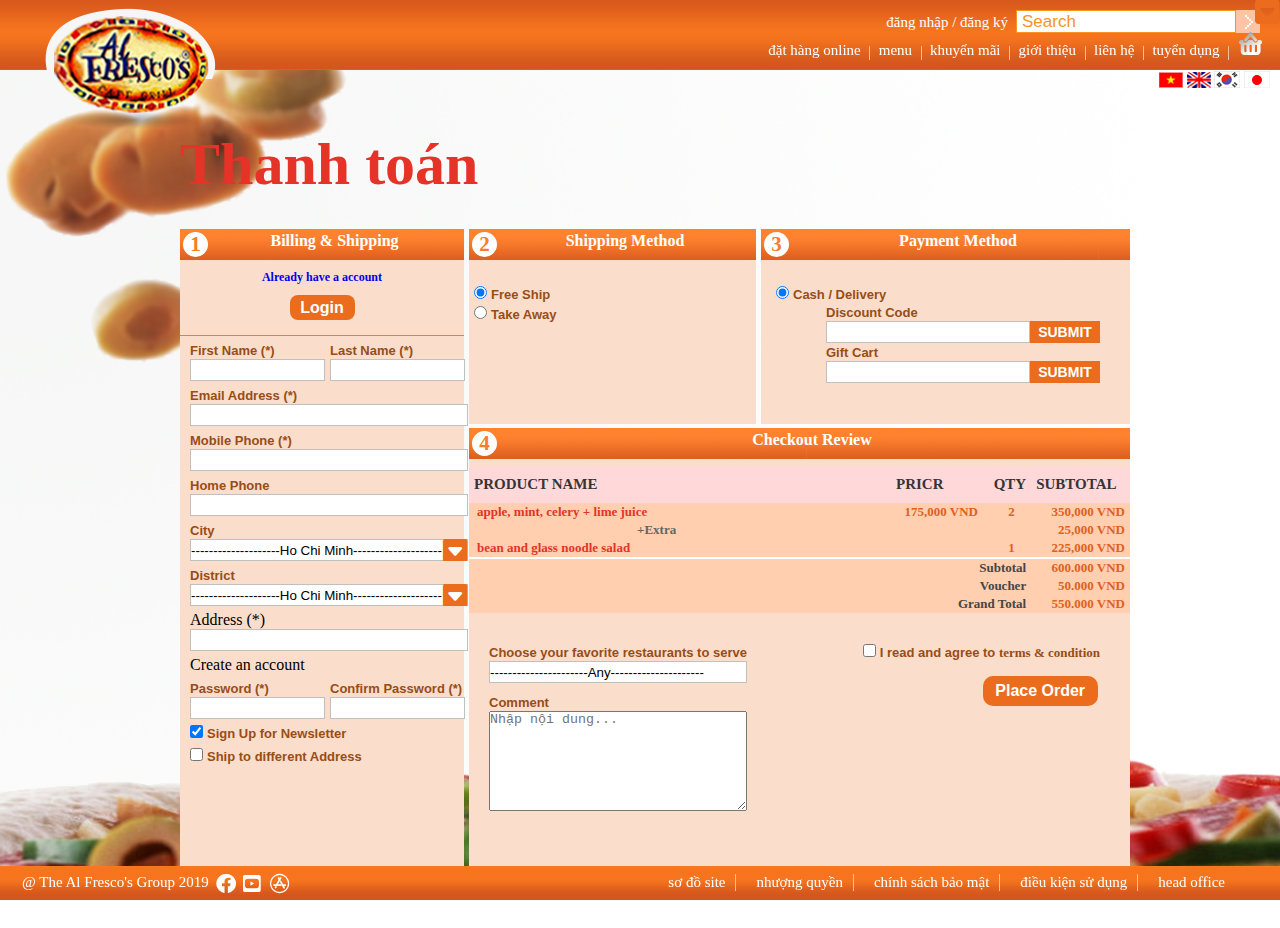
<file: index.html>
<!DOCTYPE html>
<html lang="en">
<head>
    <meta charset="UTF-8">
    <meta http-equiv="X-UA-Compatible" content="IE=edge">
    <meta name="viewport" content="width=device-width, initial-scale=1.0">
    <title>Thanh Toán</title>
    <link rel="stylesheet" href="css/thanhtoan.css">
    <link rel="stylesheet" href="https://maxcdn.bootstrapcdn.com/font-awesome/4.7.0/css/font-awesome.min.css">
    <link rel="stylesheet" href="vendor/fontawesome/css/all.css">
    <link rel="stylesheet" href="css/header.css">
    <link rel="stylesheet" href="css/footer.css">
</head>
<body>
    <section id="header">
        <!-- khối chứa logo -->
        <div id="logo">
            <a href="#">
                <img src="Images/IMAGE/header/logo.png" alt="logo">
            </a>
        </div>
        <!-- phần liên kết, menu, tìm kiếm -->
        <div class="header_top" class="clearfix">
            <!-- khung tim kiếm -->
            <div id="searchform" class="clearfix">
                <!-- liên kết đăng ký/ login -->
                <div class="item" id="register">
                   <a href="#">đăng nhập / đăng ký</a>
                </div>
                <!-- khung nhập nội dung tìm kiếm -->
                <div class="item">
                    <input class="search_textbox" type="text" value="Search"/>
                    <div class="search_button">
                        <a href="#"><img src="Images/IMAGE/header/searchbtn.png" alt="search"></a>
                    </div>
                </div>
            </div>
            <!-- menu -->
            <div id="menu" class="clearfix">
                <ul>
                    <li><a href="order.html">đặt hàng online</a></li>
                    <li><a href="menu.html">menu</a></li>
                    <li><a href="#">khuyến mãi</a></li>
                    <li class="menu_active"><a href="#">giới thiệu</a></li>
                    <li><a href="#">liên hệ</a></li>
                    <li><a href="#">tuyển dụng</a></li>
                    <li class="carting"><a href="giohang.html"><img src="Images/IMAGE/header/cart.png" alt="cart"></a></li>
                </ul>                    
            </div>
                <div id="flag">
                    <a><img src="Images/IMAGE/header/vi.png" alt="VN" title="Vietnamese"></a>
                    <a><img src="Images/IMAGE/header/uk.png" alt="UK" title="English"></a>
                    <a><img src="Images/IMAGE/header/kor.png" alt="Kr" title="Korean"></a>
                    <a><img src="Images/IMAGE/header/ja.png" alt="Jp" title="Japanese"></a>
                </div>
        </div>
    </section>
    <section id="main">
        <div id="body-content">
            <div class="content-title">
                <h2 class="page-title">Thanh toán</h2>
            </div>
            <div id="main-checkout">
                <div id="left-infor-checkout">
                    <div class="round-circle-checkout">
                        <div class="circle">
                            <span>1</span>
                        </div>
                        <div class="text-title-checkout">
                            <span>Billing & Shipping</span>
                        </div>
                    </div>
                    <div id="content-register">
                        <div id="login-form-checkout"> 
                            <div class="lable-billing-center">
                                <a id="user-account-checkout" href="#">Already have a account</a>
                            </div>
                            <div>
                                <button class="btn-login">Login</button>
                            </div>
                        </div>
                        <div class="new-infor-customer">
                            <div class="infor-customer">
                                <ul class="sub-left-checkout">
                                    <li>
                                        <span class="checkout-detail-infor">First Name (*)</span>
                                        <input type="text" name="txt-firstname-checkout" class="input-checkout-short" value="">
                                    </li>
                                    <li>
                                        <span class="checkout-detail-infor">Last Name (*)</span>
                                        <input type="text" name="txt-last-checkout" class="input-checkout-short" value="">
                                    </li>
                                </ul>
                                
                            </div>
                            <div class="infor-customer">
                                    <span class="checkout-detail-infor">Email Address (*)</span>
                                    <input type="text" name="email-address" class="input-checkout-long" >
                            </div>
                            <div class="infor-customer">
                                <span class="checkout-detail-infor">Mobile Phone (*)</span>
                                <input type="text" name="txt-telephone" class="input-checkout-long" >
                            </div>
                            <div class="infor-customer">
                                <span class="checkout-detail-infor">Home Phone</span>
                                <input type="text" name="txt-homephone" class="input-checkout-long" >
                            </div>
                            <div class="infor-customer">
                                <span class="checkout-detail-infor">City</span>
                                <div class="selection-checkout">
                                    <div class="content-input-select-checkout">
                                        <input type="text" value="--------------------Ho Chi Minh--------------------" class="div-input-checkout">
                                        <a class="icon-selector-checkout"><i class="fas fa-caret-square-down    "></i></a>
                                    </div>
                                    <select class="dropdown-checkout">
                                        <option value="volvo">Ha Noi</option>
                                        <option value="saab">Da Nang</option>
                                        <option value="mercedes">Can Tho</option>
                                        <option value="audi">Binh Dinh</option>
                                    </select>
                                </div>
                            </div>
                            <div class="infor-customer">
                                <span class="checkout-detail-infor">District</span>
                                <div class="selection-checkout">
                                    <div class="content-input-select-checkout">
                                        <input type="text" value="--------------------Ho Chi Minh--------------------" class="div-input-checkout">
                                        <a class="icon-selector-checkout"><i class="fas fa-caret-square-down"></i></a>
                                    </div>
                                    <select class="dropdown-checkout">
                                        <option value="volvo">Q.1</option>
                                        <option value="saab">Q.2</option>
                                        <option value="mercedes">Q.3</option>
                                        <option value="audi">Q.4</option>
                                    </select>
                                </div>
                            </div>
                            <div class="infor-customer">
                                <span class="checkout-detail-inffor">Address (*)</span>
                                <input type="text" name="txt-address" class="input-checkout-long">
                            </div>
                            <div class="infor-customer">
                                <div class="label-billing-center"> 
                                    <label> Create an account</label>
                                </div>
                            </div>
                            <div class="infor-customer">
                                <ul class="sub-left-checkout">
                                    <li>
                                        <span class="checkout-detail-infor">Password (*)</span>
                                        <input type="text" name="txt-password" class="input-checkout-short" value="">
                                    </li>
                                    <li>
                                        <span class="checkout-detail-infor">Confirm Password (*)</span>
                                        <input type="text" name="txt-repassword" class="input-checkout-short" value="">
                                    </li>
                                </ul>
                            

                            </div>
                            <div class="infor-customer">
                                <input type="checkbox" name="sign-ship" value="sign-newsletter" checked="checked">
                                <span class="checkout-detail-infor">Sign Up for Newsletter</span>

                            </div>
                            <div class="infor-customer">
                                <input type="checkbox" name="sign-ship" value="ship-address">
                                <span class="checkout-detail-infor">Ship to different Address</span>

                            </div>
                        </div>
                    </div>

                </div>
                <div id="right-infor">
                    <div id="combine-part2-3">
                        <div id="second-part" class="Shipping-Method">
                            <div class="round-circle-checkout">
                                <div class="circle">
                                    <span>2</span>
                                </div>
                                <div class="text-title-checkout">
                                    <span>Shipping Method</span>
                                </div>
                            </div>
                            <div id="content-second-part">
                                <div class="sub-left-radio">
                                    <input type="radio" name="ship-method" value="free-ship" checked="checked">
                                    <span class="checkout-detail-infor">Free Ship</span>
                                </div>
                                <div class="sub-left-radio">
                                    <input type="radio" name="ship-method" value="take-out" >
                                    <span class="checkout-detail-infor">Take Away</span>
                                </div>
                            </div>
                        </div>
                        <div id="combine-part2-3">
                            <div id="second-part" class="Shipping-Method">

                            </div>
                            <div id="third-part" class="Payment-Method">
                                <div class="round-circle-checkout">
                                    <div class="circle">
                                        <span>3</span>
                                    </div>
                                    <div class="text-title-checkout">
                                        <span>Payment Method</span>
                                    </div>
                                </div>
                                <div id="content-third-part">
                                    <div class="sub-third-content">
                                        <input type="radio" checked="checked">
                                        <span class="checkout-detail-infor">Cash / Delivery</span>
                                    </div>
                                    <div class="code-discount">
                                        <div class="group-code-checkout">
                                            <div class="title-text-input-checkout">
                                                <span class="checkout-detail-infor">Discount Code</span>
                                            </div>
                                            <div class="method-checkout">
                                                <input type="text" class="input-checkout-long-payment payment-input-checkout">
                                                <button class="btn-payment">SUBMIT</button>
                                            </div>
                                        </div>
                                        <div class="group-code-checkout">
                                            <div class="title-text-input-checkout">
                                                <span class="checkout-detail-infor">Gift Cart</span>
                                            </div>
                                            <div class="method-checkout">
                                                <input type="text" class="input-checkout-long-payment payment-input-checkout">
                                                <button class="btn-payment">SUBMIT</button>
                                            </div>
                                        </div>
                                    </div>

                                </div>

                            </div>
                        </div>
                    </div>
                    <div id="fourth-part">
                        <div class="round-circle-checkout Checkout-Review">
                            <div class="circle">
                                <span>4</span>
                            </div>
                            <div class="text-title-checkout">
                                <span>Checkout Review</span>
                            </div>

                        </div>
                        <div class="content-fourth-part proceed-checkout">
                            <div class="content-table">
                                <table class="shopping-cart-detail" border="0" cellspacing="0" cellpadding="0">
                                    <tbody>
                                        <tr class="th">
                                            <th width="65%" align="left">PRODUCT NAME</th>
                                            <th width="15%" align="left">PRICR</th>
                                            <th width="5%" align="left">QTY</th>
                                            <th width="15%" align="left">SUBTOTAL</th>
                                        </tr>
                                        <tr>
                                            <td valign="top">
                                                <a href="#" class="food-order">apple, mint, celery + lime juice</a>
                                            </td>
                                            <td align="center">175,000 VND</td>
                                            <td align="center">2</td>
                                            <td align="right">350,000 VND</td>
                                        </tr>
                                        <tr>
                                            <td valign="top">
                                                <span class="extra-order">+Extra</span>
                                            </td>
                                            <td align="center"></td>
                                            <td align="center"></td>
                                            <td align="right">25,000 VND</td>
                                        </tr>
                                        <tr>
                                            <td valign="top">
                                                <a href="#" class="food-order">bean and glass noodle salad</a>
                                            </td>
                                            <td align="right"></td>
                                            <td align="center">1</td>
                                            <td align="right">225,000 VND</td>
                                        </tr>
                                        <tr class="line-null">
                                            <td valign="top" align="right" colspan="4"></td>
                                        </tr>
                                        <tr>
                                            <td colspan="3" align="right" class="sum-sum">Subtotal</td>
                                            <td align="right"><span>600.000 VND</span></td>
                                        </tr>    
                                        <tr>
                                            <td colspan="3" align="right" class="sum-sum">Voucher</td>
                                            <td align="right"><span>50.000 VND</span></td>
                                        </tr>    
                                        <tr>
                                            <td colspan="3" align="right" class="sum-sum">Grand Total</td>
                                            <td align="right"><span>550.000 VND</span></td>
                                        </tr>    

                                    </tbody>

                                </table>
                            </div>
                            <div id="end-checkout-content">
                                <div class="left-review">
                                    <label class="checkout-detail-infor">Choose your favorite restaurants to serve</label>
                                    <div class="selectiom-checkout">
                                        <div class="content-input-select-checkout">
                                            <input type="text" value="----------------------Any---------------------" class="div-input-checkout">
                                            <a class="icon-selector-checkout"><i class="fa fa-caret-square-down" aria-hidden="true"></i></a>
                                        </div>
                                        <select class="dropdown-checkout">
                                            <option value="volvo">Ha Noi</option>
                                            <option value="saab">Da Nang</option>
                                            <option value="mercedes">Can Tho</option>
                                            <option value="audi">Binh Dinh</option>
                                        </select>
                                    </div>
                                
                                    <div class="msg-commit">
                                        <label class="checkout-detail-infor">Comment</label>
                                        <textarea placeholder="Nhập nội dung..."></textarea>
                                    </div>
                                </div>
                                <div class="right-review">
                                    <div>
                                        <input type="checkbox" name="term-condition">
                                        <span class="checkout-detail-infor">I read and agree to <a href="">terms & condition</a></span>
                                    </div>
                                    <div class="checkout-right div-btn-order">
                                       <button id="btn-place-order" class="btn-place-order"> Place Order</button>
                                    </div>
                                </div>

                            </div>

                        </div>
                    </div>

                </div>
            
        </div>


    </section>
    <section id="footer">
        <!-- Thông tin liên hệ -->
        <div class="left_footer">
            <ul>
                <li class="item">@ The Al Fresco's Group 2019</li>
                <li class="item"><a class="icon_face" href="#"><i class="fab fa-facebook"></i></a></li>
                <li class="item"><a class="icon_youtube" href="#"><i class="fab fa-youtube-square"></i></a></li>
                <li class="item"><a class="icon_app" href="#"><i class="fab fa-app-store""></i></a></li>               
            </ul>
        </div>
        <!-- Liên kết trang phụ -->
        <div class="right_footer">
            <ul>
                <li><a href="#">sơ đồ site</a></li>
                <li><a href="nhuongquyen.html">nhượng quyền</a></li>
                <li><a href="chinhsachbm.html">chính sách bảo mật</a></li>
                <li><a href="dieukiensd.html">điều kiện sử dụng</a></li>
                <li class="final"><a href="headoffice.html">head office</a></li>
            </ul>
        </div>
    </section>

</body>

</html>
</file>
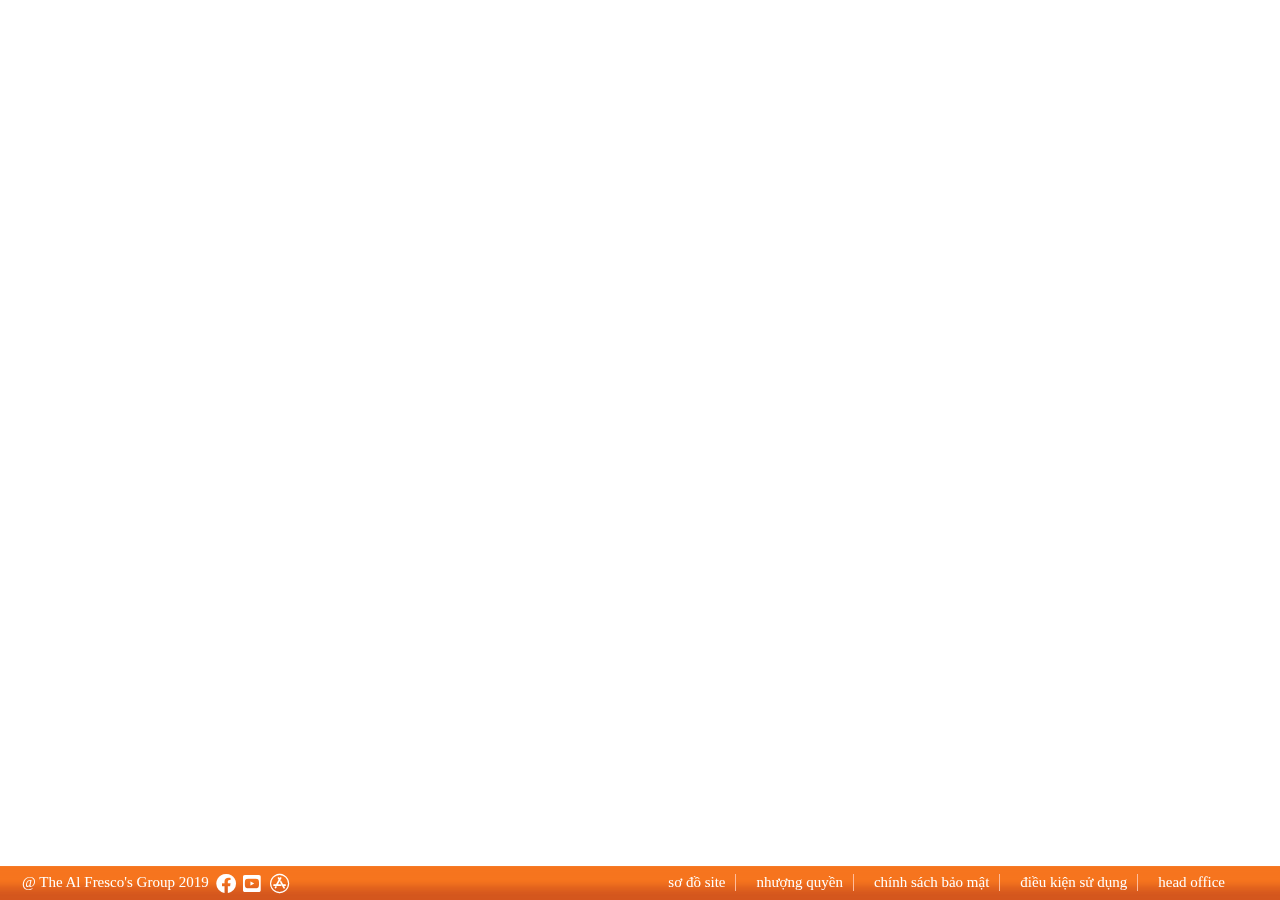
<file: footer.html>
<!DOCTYPE html>
<html lang="en">
<head>
    <meta charset="UTF-8">
    <meta http-equiv="X-UA-Compatible" content="IE=edge">
    <meta name="viewport" content="width=device-width, initial-scale=1.0">
    <title>Buổi 1</title>
    <link rel="stylesheet" href="css/footer.css">
    <link rel="stylesheet" href="https://maxcdn.bootstrapcdn.com/font-awesome/4.7.0/css/font-awesome.min.css">
    <link rel="stylesheet" href="vendor/fontawesome/css/all.css">
</head>
<body>
    <section id="footer">
        <!-- Thông tin liên hệ -->
        <div class="left_footer">
            <ul>
                <li class="item">@ The Al Fresco's Group 2019</li>
                <li class="item"><a class="icon_face" href="#"><i class="fab fa-facebook"></i></a></li>
                <li class="item"><a class="icon_youtube" href="#"><i class="fab fa-youtube-square"></i></a></li>
                <li class="item"><a class="icon_app" href="#"><i class="fab fa-app-store""></i></a></li>               
            </ul>
        </div>
        <!-- Liên kết trang phụ -->
        <div class="right_footer">
            <ul>
                <li><a href="#">sơ đồ site</a></li>
                <li><a href="nhuongquyen.html">nhượng quyền</a></li>
                <li><a href="chinhsachbm.html">chính sách bảo mật</a></li>
                <li><a href="dieukiensd.html">điều kiện sử dụng</a></li>
                <li class="final"><a href="headoffice.html">head office</a></li>
            </ul>
        </div>
    </section>

</body>

</html>
</file>
<file: css/thanhtoan.css>
#main {
    background-image: url(../Images/IMAGE/checkout/backgound_checkout_0000_Layer-1.png);
    background-attachment: fixed;
    background-size: 100% 100%;
    min-height: 718px;
    }
    #body-content{
        padding: 130px 150px 30px 180px;
    }
    #body-content .page-title{
        color: #e53328;
        font-size: 60px;
        font-weight: bold;
    }
    #main-checkout{
        margin: 30px auto;
        height: auto;
        display: flex;
    }
    #left-infor-checkout{
        width: 284px;
        height: 639px;
        background-color: #fadecb;
    }
    .round-circle-checkout{
        background-image: url(../Images/IMAGE/checkout/bg_tiltle_checkout.png);
        background-repeat: repeat-x;
        padding: 3px;
        display: flex;
    }
.round-circle-checkout .circle{
    width: 25px;
    height: 25px;
    border-radius: 50%;
    background-color: #ffffff;
    color: #f97b2c;
    font-size: 21px;
    font-weight: bold;
    text-align: center;
}
.round-circle-checkout .text-title-checkout{
    margin-top: 2px;
    margin-right: 40px;
    color: white;
    font-weight: bold;
    margin: 0px auto;
}
#login-form-checkout{
    text-align: center;
}
.lable-billing-center{
    margin-top: 10px;
    margin-bottom: 10px;
    font-weight: bold;
    color: #984D17;
    font-size: 12px;
    display: block;   
}
.btn-login{
    background-color: #eb6c1d;
    color: white;
    font-size: 16px;
    font-weight: bold;
    border: none;
    border-radius: 8px;
    width: 65px;
    height: 25px;
}
#login-form-checkout:after{
    content: "";
    background-color: #f77a2b;
    display: block;
    height: 1px;
    margin-top: 15px;
    margin-bottom: 5px;
}
.infor-customer{
    margin-top: 5px;
    margin-left: 10px;
}
.infor-customer ul.sub-left-checkout{
    display: flex;
}
.sub-left-checkout li{
    margin-right:5px ;
}
.checkout-detail-infor{
    color: #984d17;
    font-size: 13px;
    font-weight: bold;
    font-family: Arial, Helvetica, sans-serif;

}
.input-checkout-short{
    width: 135px;
    height: 22px;
    display: flex;
    border: 1px solid #C0C0C0;
}
.input-checkout-long{
    width: 278px;
    height: 22px;
    border: 1px solid #c0c0c0;
}
.selection-checkout{
    width: 278px;
    position: relative;
    overflow: hidden;
}
.content-input-select-checkout{
    display: flex;
}
.div-input-checkout{
    width: 100%;
    height: 22px;
    border: 1px solid #c0c0c0;
}
.icon-selector-checkout{
    width: 30px;
    position: absolute;
    top: -3px;
    right: -5px;
    color: #eb6c1d;
    font-size: 28px;
}
.dropdown-checkout{
    width: 280px;
    height: 26px;
    position: absolute;
    top: -2px;
    opacity: 0;
    padding: 0;
}
#right-infor{
    width: 700px;
    margin-left: 5px;
}
#combine-part2-3{
    display: flex;
    min-height: 170px;
}
#second-part{
    width: 50%;
    background-color: #fadecb;
}
#third-part{
    width: 100%;
    height: 195px;
    margin-left: 5px;
    background-color: #fadecb;
}
#content-second-part{
    margin-top: 25px;
    margin-left: 5px;
}
.sub-left-radio{
    margin-top: 2px;
    margin-right: 10px;
}
#content-third-part .sub-third-content{
    margin-top: 25px;
    margin-left: 15px;
}
.code-discount{
    margin-left: 65px;
}
.method-checkout{
    display: flex;
}
.input-checkout-long-payment{
    border: 1px solid #c0c0c0;
    width: 204px;
    height: 22px;
}
.btn-payment{
    width: 70px;
    height: 22px;
    background-color: #eb6c1d;
    border: none;
    margin-right: 30px;
    color: #ffffff;
    font-size: 14px;
    font-weight: bold;
}
#fourth-part{
    background-color: #fadecb;
    margin-top: 4px;
    min-height: 440px;
}
table.shopping-cart-detail{
    color: #353535;
    margin-top: 7px;
}
table.shopping-cart-detail tr{
    background-color: #ffcfaf;
}
table.shopping-cart-detail td{
    color: #e0611d;
    font-size: 13px;
    font-weight: bold;
    line-height:18px;
    padding-right: 5px;
    padding-left: 8px;
}
table.shopping-cart-detail a{
    color: #e53328;
    font-size: 13px;
}
table.shopping-cart-detail th{
    background-color: #ffd9da;
    padding: 10px 5px;
    font-size: 15px;
}
table.shopping-cart-detail .extra-order{
    margin-left: 160px;
    color: #666666;
    font-weight: bold;
}
table.shopping-cart-detail tr.line-null td{
    background-color: #ffffff;
    height: 2px;
}
table.shopping-cart-detail a:hover{
    color: #585858;
    font-size: 13px;
    text-decoration: underline;
}
table.shopping-cart-detail td.sum-sum{
    color:#464646;
}
#end-checkout-content{
    margin: 30px 30px 35px 20px;
    display: flex;
}
.left-review .msg-commit{
    margin-top: 10px;
}
.msg-commit textarea{
    width: 100%;
    height: 100px;
}
.right-review{
    margin-left: auto;
}
.checkout-detail-infor a{
    color: #984d17;
    font-family: italic;
}
.right-review .div-btn-order{
    margin-top: 15px;
    justify-content: flex-end;
}
.btn-place-order{
    width: 115px;
    height: 30px;
    background-color: #eb6c1d;
    border: none;
    color: white;
    margin-left: 120px;
    font-size: 16px;
    font-weight: bold;
    border-radius: 10px;
    cursor: pointer;
}
</file>
<file: css/header.css>
*{
    padding: 0;
    margin: 0;
    box-sizing: border-box;
    }
    body{
    font-family: Segoe UI;
    margin: 0 auto;
    }
    ul, li {
    list-style: none;
    }
    a {
    text-decoration: none;
    }
    #header {
    color: white;
    font-family: Segoe UI;
    font-size: 15px;
    width: 100%;
    height: 70px;
    position: fixed;
    }
    #logo {
    position: fixed;
    top: 8px; left: 45px;
    }
    .header_top {
    height: 70px;
    width: 100%;
    background-image: url(../Images/IMAGE/header/bg.png);
    padding: 10px 10px 0 10px;
    text-align: right;
    }
    #searchform {
    display: flex;
    justify-content: flex-end;
    }
    #searchform .item {
    display: flex;
    margin-left: -17px;
    padding: 0 10px;
    }
    #searchform #register {
    line-height: 15px;
    margin: 5px;
    }
    #searchform #register a {
    color: white;
    }
    #searchform .search_textbox {
    width: 220px;
    height: 23px;
    border: 1px solid #F7941D;
    color: #F7941D;
    font-size: 17px;
    padding-left: 5px;
    }
    #searchform .search_button {
    color: #FFC3A5;
    height: 23px;
    }
    #menu ul {
    display: flex;
    justify-content: end;
    height: 20px;
    margin-top: 11px;
    }
    #menu ul li {
    border-right: 1px solid #FFBC9B;
    justify-content: start;
    height: 14px;
    padding: 0 1.5px;
    text-transform: lowercase;
    }
    #menu ul li a {
    color: white;
    font-size: 15px;
    display: block;
    margin-top: -5px;
    padding: 1px 7px;
    }
    #menu ul li.carting {
    border-right: none;
    padding: 0 1.5px;
    margin: -10px 0 10px 1px;
    }
    #menu ul li a.menu_active {
    background-color: #E78F61;
    border: 1px solid #F9CFB6;
    border-radius: 5px;
    }
    #menu ul li a:hover {
    background-color: white;
    }
    #menu ul li:hover a {
    color: #E0611D;
    border-radius: 3px 3px 0 0;
    }
    #flag {
    margin-top: 5px;
    }
    #flag img:hover {
    cursor: pointer;
    }
</file>
<file: css/footer.css>
*{
    padding: 0;
    margin: 0;
    box-sizing: border-box;
    }
    body{
    font-family: Segoe UI;
    margin: 0 auto;
    }
    ul, li {
    list-style: none;
    }
    a {
    text-decoration: none;
    }
    #header {
    color: white;
    font-family: Segoe UI;
    font-size: 15px;
    width: 100%;
    height: 70px;
    position: fixed;
    }
    #logo {
    position: fixed;
    top: 8px; left: 45px;
    }
    .header_top {
    height: 70px;
    width: 100%;
    background-image: url(../Images/IMAGE/header/bg.png);
    padding: 10px 10px 0 10px;
    text-align: right;
    }
    #searchform {
    display: flex;
    justify-content: flex-end;
    }
    #searchform .item {
    display: flex;
    margin-left: -17px;
    padding: 0 10px;
    }
    #searchform #register {
    line-height: 15px;
    margin: 5px;
    }
    #searchform #register a {
    color: white;
    }
    #searchform .search_textbox {
    width: 220px;
    height: 23px;
    border: 1px solid #F7941D;
    color: #F7941D;
    font-size: 17px;
    padding-left: 5px;
    }
    #searchform .search_button {
    color: #FFC3A5;
    height: 23px;
    }
    #menu ul {
    display: flex;
    justify-content: end;
    height: 20px;
    margin-top: 11px;
    }
    #menu ul li {
    border-right: 1px solid #FFBC9B;
    justify-content: start;
    height: 14px;
    padding: 0 1.5px;
    text-transform: lowercase;
    }
    #menu ul li a {
    color: white;
    font-size: 15px;
    display: block;
    margin-top: -5px;
    padding: 1px 7px;
    }
    #menu ul li.carting {
    border-right: none;
    padding: 0 1.5px;
    margin: -10px 0 10px 1px;
    }
    #menu ul li a.menu_active {
    background-color: #E78F61;
    border: 1px solid #F9CFB6;
    border-radius: 5px;
    }
    #menu ul li a:hover {
    background-color: white;
    }
    #menu ul li:hover a {
    color: #E0611D;
    border-radius: 3px 3px 0 0;
    }
    #flag {
    margin-top: 5px;
    }
    #flag img:hover {
    cursor: pointer;
    }
    #footer {
    background-image: url(../Images/IMAGE/footer/bg_footer.png);
    background-repeat: repeat-x;
    position: fixed;
    bottom: 0; 
    /* không cho margin-bottom nữa */
    color: white;
    font-size: 15px;
    width: 100%;
    padding: 8px 15px;
    display: flex;
    }
    #footer .left_footer ul {
    display: flex;
    }
    #footer .left_footer .item {
    padding-left: 7px;
    }
    #footer .left_footer .item i {
    display: block;
    width: 20px;
    height: 18px;
    font-size: 20px;
    color: white;
    margin-top: 0px;
    }
    #footer .right_footer {
    margin-left: auto;
    margin-right: 20px;
    }
    #footer .right_footer ul {
    display: flex;
    justify-content: flex-end;
    margin-top: 0px;
    }
#footer .right_footer ul li {
    border-right: 1px solid #FFBC9B;
    text-transform: lowercase;
    margin: 0 10px;
    padding-right: 10px;
    }
    #footer .right_footer ul li a {
    color: white;
    }
    #footer .right_footer ul li.final {
    border-right: none;
    }
    #footer .right_footer ul li:hover a {
    text-decoration: underline;
    }
</file>
